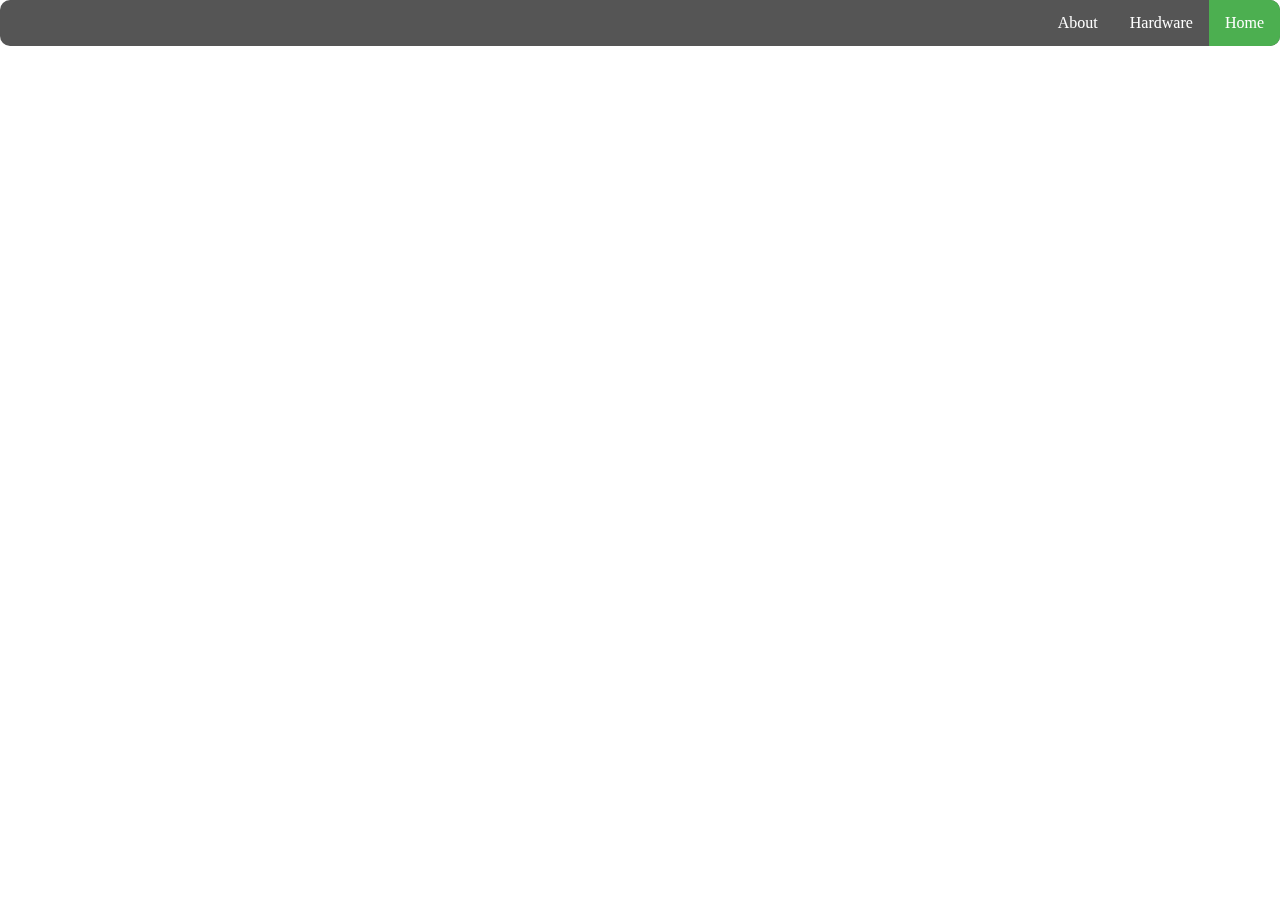
<file: header.html>
<!DOCTYPE html>
<html>
<head>
  <link rel="stylesheet" href="header.css">
</head>
<body>
<ul>
  <li><a class="active" href="/">Home</a></li>
  <li><a href="/hrdw/">Hardware</a></li>
  <li><a href="/about/">About</a></li>
</ul>
</body>
</html>
</file>
<file: header.css>
body {margin:0;}
ul {
  list-style-type: none;
  margin: 0;
  padding: 0;
  overflow: hidden;
  background-color: #555;
  position: fixed;
  top: 0;
  width: 100%;
  border-radius: 10px;
}
li {
  float: right;
}
li a {
  display: block;
  color: white;
  text-align: center;
  padding: 14px 16px;
  text-decoration: none;
  transition-duration: 0.3s;
  transition-timing-function: ease;
}
li a:hover:not(.active) {
  background-color: #111;
  transition-duration: 0.3s;
  transition-timing-function: ease;
}
li a:hover {
  background-color: #3B9E40;
  transition-duration: 0.3s;
  transition-timing-function: ease;
}
.active {
  background-color: #4CAF50;
}
</file>
